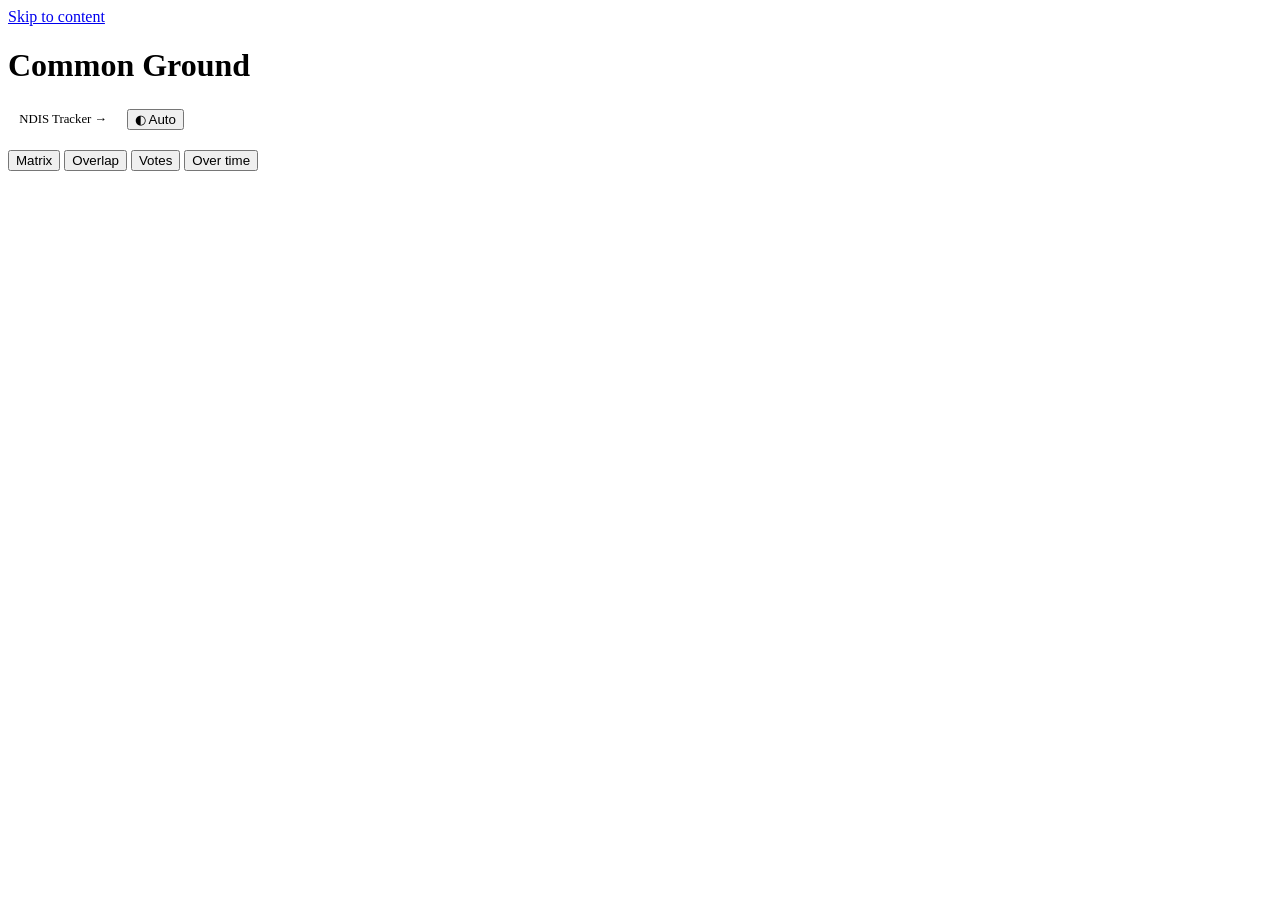
<file: web/index.html>
<!doctype html>
<html lang="en">
<head>
<meta charset="UTF-8">
<meta name="viewport" content="width=device-width, initial-scale=1">
<title>Common Ground — Australian party policies, compared</title>
<meta name="color-scheme" content="light dark">
<link rel="icon" href="data:image/svg+xml,<svg xmlns=%22http://www.w3.org/2000/svg%22 viewBox=%220 0 100 100%22><text y=%22.9em%22 font-size=%2290%22>🤝</text></svg>">
<!--__CSS__-->
</head>
<body>
<!--__BODY_START__-->
<div class="app" id="app">
  <a class="skip-link" href="#main">Skip to content</a>

  <header class="masthead" role="banner">
    <div class="masthead-top">
      <h1 class="masthead-title">Common Ground</h1>
      <div style="display:flex;align-items:center;gap:0.5rem;flex-wrap:wrap;">
        <a href="./ndis.html" style="display:inline-flex;align-items:center;gap:0.4rem;padding:0.4rem 0.7rem;border:1px solid var(--hairline);border-radius:999px;color:var(--ink-secondary);font-size:0.8rem;text-decoration:none;white-space:nowrap;">NDIS Tracker →</a>
        <button type="button" class="theme-toggle" id="themeToggle" aria-label="Toggle colour theme">
          <span class="theme-toggle-icon" id="themeToggleIcon" aria-hidden="true">◐</span>
          <span id="themeToggleLabel">Auto</span>
        </button>
      </div>
    </div>
    <div class="masthead-rule" aria-hidden="true"></div>
    <p class="masthead-subtitle" id="mastheadSubtitle"></p>
    <p class="masthead-meta" id="mastheadMeta"></p>
  </header>

  <div class="filter-row" id="filterRow" role="region" aria-label="Filters"></div>

  <nav class="view-tabs" id="viewTabs" role="tablist" aria-label="View">
    <button type="button" role="tab" id="tabMatrix" aria-selected="true" aria-controls="viewMatrix" class="view-tab">Matrix</button>
    <button type="button" role="tab" id="tabOverlap" aria-selected="false" aria-controls="viewOverlap" class="view-tab">Overlap</button>
    <button type="button" role="tab" id="tabVotes" aria-selected="false" aria-controls="viewVotes" class="view-tab">Votes</button>
    <button type="button" role="tab" id="tabTime" aria-selected="false" aria-controls="viewTime" class="view-tab">Over time</button>
  </nav>

  <main id="main">
    <section id="viewMatrix" role="tabpanel" aria-labelledby="tabMatrix" tabindex="-1"></section>
    <section id="viewOverlap" role="tabpanel" aria-labelledby="tabOverlap" tabindex="-1" hidden></section>
    <section id="viewVotes" role="tabpanel" aria-labelledby="tabVotes" tabindex="-1" hidden></section>
    <section id="viewTime" role="tabpanel" aria-labelledby="tabTime" tabindex="-1" hidden></section>
  </main>

  <footer class="site-footer" id="siteFooter"></footer>
</div>

<div id="drawerRoot"></div>
<!--__BODY_END__-->
<!--__DATA__-->
<!--__JS__-->
</body>
</html>
</file>
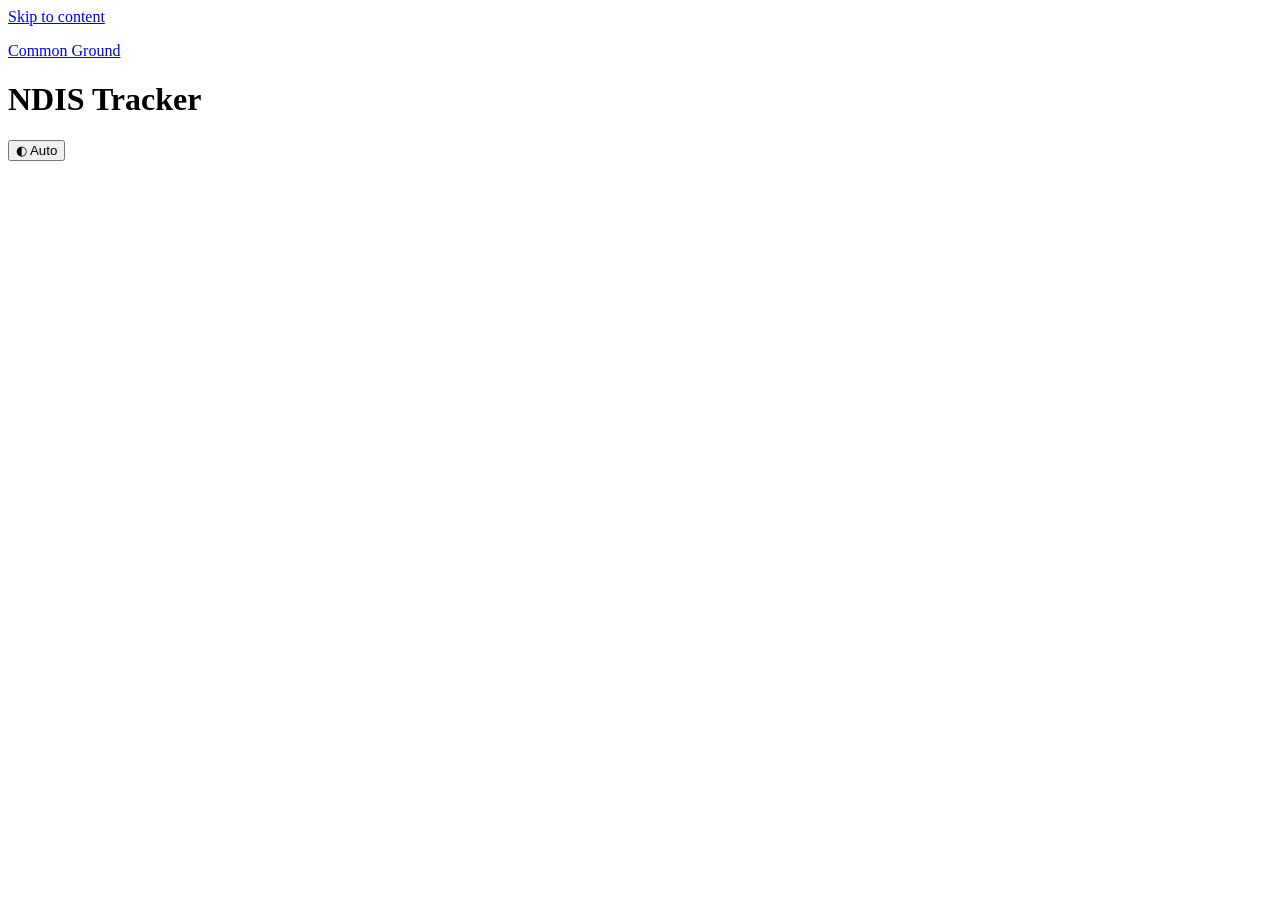
<file: web/ndis.html>
<!doctype html>
<html lang="en">
<head>
<meta charset="UTF-8">
<meta name="viewport" content="width=device-width, initial-scale=1">
<title>Common Ground — NDIS Tracker</title>
<meta name="color-scheme" content="light dark">
<link rel="icon" href="data:image/svg+xml,<svg xmlns=%22http://www.w3.org/2000/svg%22 viewBox=%220 0 100 100%22><text y=%22.9em%22 font-size=%2290%22>🤝</text></svg>">
<!--__CSS__-->
</head>
<body>
<!--__BODY_START__-->
<div class="app" id="app">
  <a class="skip-link" href="#main">Skip to content</a>

  <header class="masthead" role="banner">
    <p class="masthead-overline"><a href="./index.html">Common Ground</a></p>
    <p class="masthead-edition" id="mastheadEdition"></p>
    <div class="masthead-top">
      <h1 class="masthead-title">NDIS Tracker</h1>
      <button type="button" class="theme-toggle" id="themeToggle" aria-label="Toggle colour theme">
        <span class="theme-toggle-icon" id="themeToggleIcon" aria-hidden="true">◐</span>
        <span id="themeToggleLabel">Auto</span>
      </button>
    </div>
    <div class="masthead-rule" aria-hidden="true"></div>
    <p class="masthead-subtitle" id="mastheadSubtitle"></p>
    <p class="masthead-meta" id="mastheadMeta"></p>
    <nav class="masthead-index" id="mastheadIndex" aria-label="Views"></nav>
  </header>

  <div id="leadStat" class="lead-stat" hidden></div>

  <main id="main">
    <section id="viewOverview" class="ndis-section view-overview" aria-labelledby="viewOverviewHeading" hidden></section>
    <section id="sectionPricing" class="ndis-section" aria-labelledby="sectionPricingHeading" hidden></section>
    <section id="sectionExplorer" class="ndis-section" aria-labelledby="sectionExplorerHeading" hidden></section>
    <section id="sectionMoney" class="ndis-section" aria-labelledby="sectionMoneyHeading" hidden></section>
    <section id="sectionLaw" class="ndis-section" aria-labelledby="sectionLawHeading" hidden></section>
    <section id="sectionUpdates" class="ndis-section" aria-labelledby="sectionUpdatesHeading" hidden></section>
    <section id="sectionNumbers" class="ndis-section" aria-labelledby="sectionNumbersHeading" hidden></section>
    <div id="noDataNote"></div>
  </main>

  <footer class="site-footer" id="siteFooter"></footer>
</div>
<!--__BODY_END__-->
<!--__DATA__-->
<!--__JS__-->
</body>
</html>
</file>
